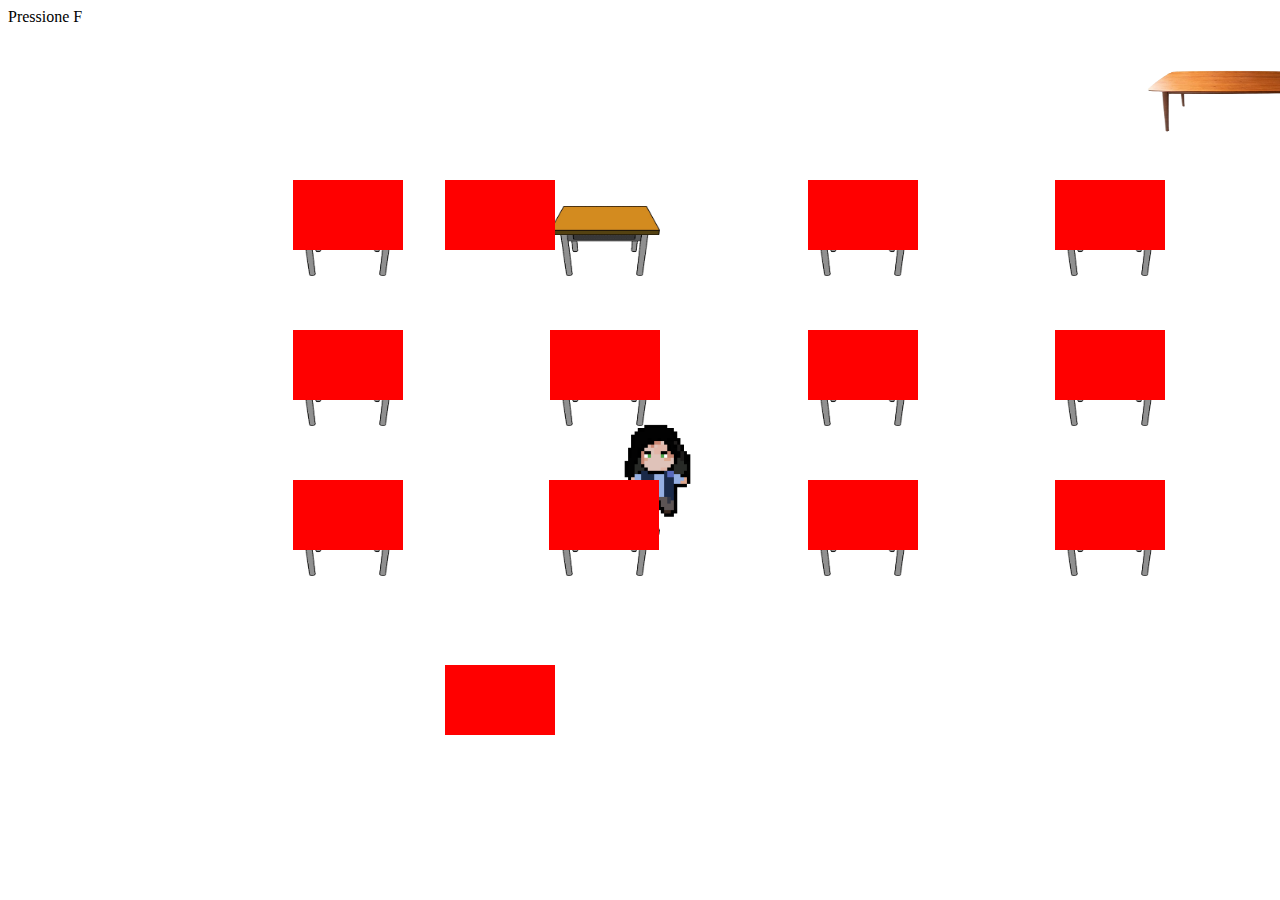
<file: index.html>
<!DOCTYPE html>
<html lang="en">
<head>
    <meta charset="UTF-8">
    <meta name="viewport" content="width=device-width, initial-scale=1.0">
    <title>Sala 1</title>
    <link rel="stylesheet" href="./style.css/style.css">
</head>
<body>

    <div id="square"><img src="./img/didmitrinho (1).gif" width="105px" alt=""></div>
    <div id="message">Pressione F</div>

    <button id="press-f-button" hidden>Pressione F</button>
    <input type="text" id="textbox" hidden placeholder="Digite algo...">
   
   
    <div class="mesa1" id="mesa">
        <img src="./img/mesa.png" alt="" height="70px" width="110px">
    </div>
    <div class="mesa2" id="mesa">
        <img src="./img/mesa.png" alt="" height="70px" width="110px">
    </div>
    <div class="mesa3" id="mesa">
        <img src="./img/mesa.png" alt="" height="70px" width="110px">
    </div>
    <div class="mesa4" id="mesa">
        <img src="./img/mesa.png" alt="" height="70px" width="110px">
    </div>
    <div class="mesa5" id="mesa">
        <img src="./img/mesa.png" alt="" height="70px" width="110px">
    </div>
    <div class="mesa6" id="mesa">
        <img src="./img/mesa.png" alt="" height="70px" width="110px">
    </div>
    <div class="mesa7" id="mesa">
        <img src="./img/mesa.png" alt="" height="70px" width="110px">
    </div>
    <div class="mesa8" id="mesa">
        <img src="./img/mesa.png" alt="" height="70px" width="110px">
    </div>
    <div class="mesa9" id="mesa">
        <img src="./img/mesa.png" alt="" height="70px" width="110px">
    </div>
    <div class="mesa10" id="mesa">
        <img src="./img/mesa.png" alt="" height="70px" width="110px">
    </div>
    <div class="mesa11" id="mesa">
        <img src="./img/mesa.png" alt="" height="70px" width="110px">
    </div>
    <div class="mesa12" id="mesa">
        <img src="./img/mesa.png" alt="" height="70px" width="110px">
    </div>

    <div class="mesaProf">
        <img src="./img/mesaProf2.png" alt="" height="85px" width="205px">
    </div>
    
    <script src="./script.js/script.js"></script>

<div class="obstacle" style="width: 110px; height: 70px; left: 863px; top: 215px;"></div>
<div class="obstacle" style="width: 110px; height: 70px; left: 863px; top: 365px;"></div>
<div class="obstacle" style="width: 110px; height: 70px; left: 1110px; top: 215px;"></div>
<div class="obstacle" style="width: 110px; height: 70px; left: 605px; top: 365px;"></div>
<div class="obstacle" style="width: 110px; height: 70px; left: 1110px; top: 365px;"></div>
<div class="obstacle" style="width: 110px; height: 70px; left: 348px; top: 215px;"></div>
<div class="obstacle" style="width: 110px; height: 70px; left: 604px; top: 515px;"></div>
<div class="obstacle" style="width: 110px; height: 70px; left: 348px; top: 515px;"></div>
<div class="obstacle" style="width: 110px; height: 70px; left: 500px; top: 215px;"></div>
<div class="obstacle" style="width: 110px; height: 70px; left: 1110px; top: 515px;"></div>
<div class="obstacle" style="width: 110px; height: 70px; left: 348px; top: 365px;"></div>
<div class="obstacle" style="width: 110px; height: 70px; left: 863px; top: 515px;"></div>

</body>
</html>
</file>
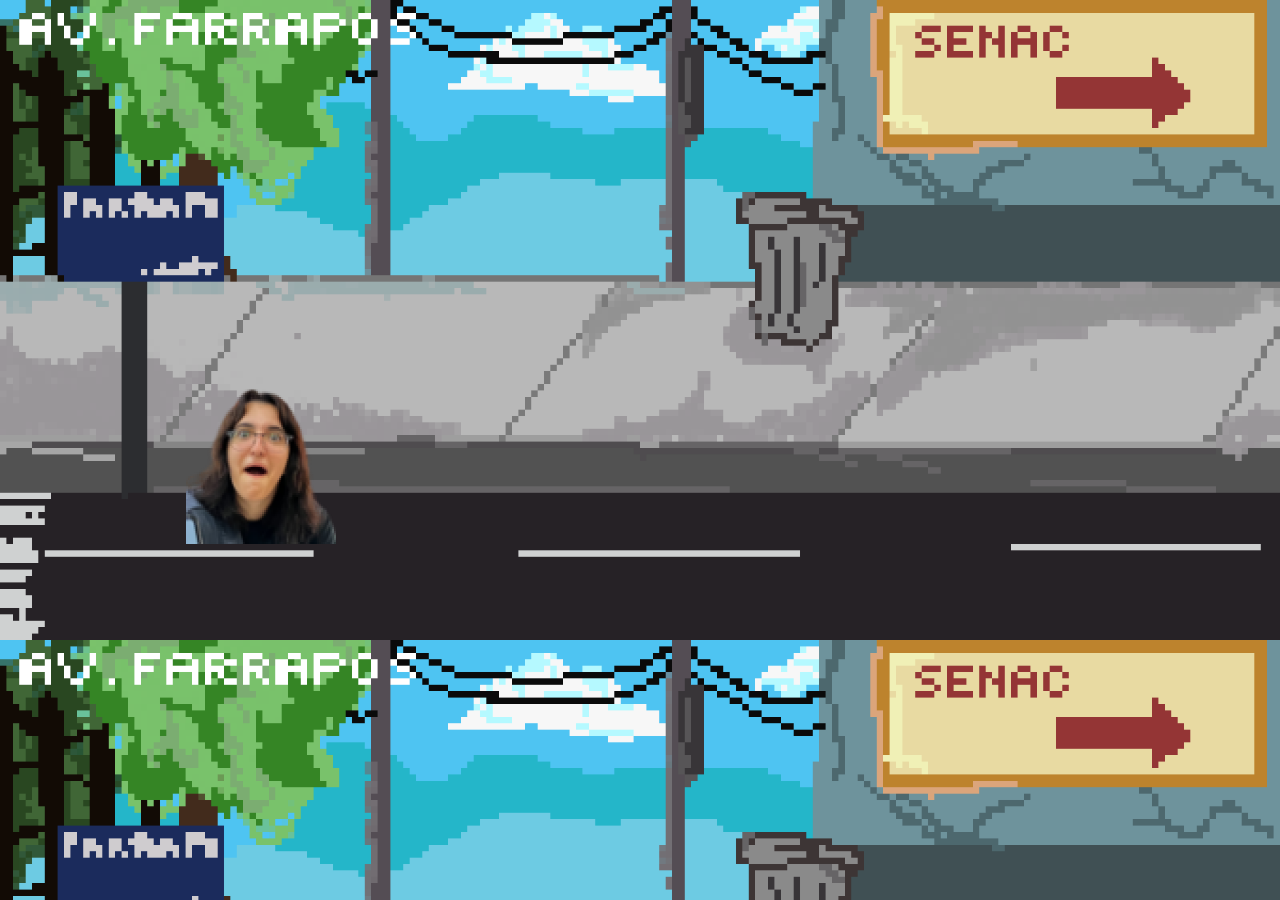
<file: teste seta/demetrius.html>
<!DOCTYPE html>
<html lang="pt-BR">
<head>
    <meta charset="UTF-8">
    <meta name="viewport" content="width=device-width, initial-scale=1.0">
    <title>Quadrado Móvel</title>
    <div id="square"><img src="./dimitri.png" width="150px" alt=""></div>
    <button id="actionButton" style="position: absolute; display: none; top: 40%; left: 95%; transform: translateX(-50%); padding: 10px 20px; background-color: #642e2e; color: white; border: none; border-radius: 3px; cursor: pointer;">(F) Entrar</button>
    <style>
        body {
            margin: 1px;
            overflow: hidden;
            background-size: cover;
            background-image: url(farrapada.png);
            background-color: #937d7d;
        }
        #square {
            position: absolute;
            width: 70px; /* largura do quadrado */
            height: 70px; /* altura do quadrado */ 
            top: 50%; /* posição inicial */
            left: 50%; /* posição inicial */
            transform: translate(-50%, -50%); /* centraliza o quadrado */
        }
    </style>
</head>
<body>

<script>
    const square = document.getElementById('square');
    const actionButton = document.getElementById('actionButton');
    let posX = window.innerWidth / 5 - 35; // posição inicial correta (centro)
    let posY = window.innerHeight / 2 - 35; // posição inicial correta (centro)
    const step = 20; // quantidade de movimento

    // Atualiza a posição inicial do quadrado
    square.style.left = `${posX}px`;
    square.style.top = `${posY}px`;

    window.addEventListener('keydown', (e) => {
        switch (e.key) {
            case 'w':
                posY = Math.max(posY - step, 200); // limite superior
                break;
            case 's':
                posY = Math.min(posY + step, window.innerHeight - 20 ); // limite inferior
                break;
            case 'a':
                posX = Math.max(posX - step, 100); // limite esquerdo
                break;
            case 'd':
                posX = Math.min(posX + step, window.innerWidth - 70); // limite direito
                break;
            case 'f':
                // Se a tecla F for pressionada, ativa o botão
                if (actionButton.style.display === 'block') {
                    window.location.href = 'julia.html'; // Substitua pelo link desejado
                }
                break;
        }

        // Atualiza a posição do quadrado
        square.style.left = `${posX}px`;
        square.style.top = `${posY}px`;

       
        if (posY < 270) { 
            actionButton.style.display = 'block'; // Exibe o botão
         if (posX < 290) 
            actionButton.style.display = 'block'; // Exibe o botão
        
        } else {
            actionButton.style.display = 'none'; // Oculta o botão
        }
    });
</script>

</body>
</html>
</file>
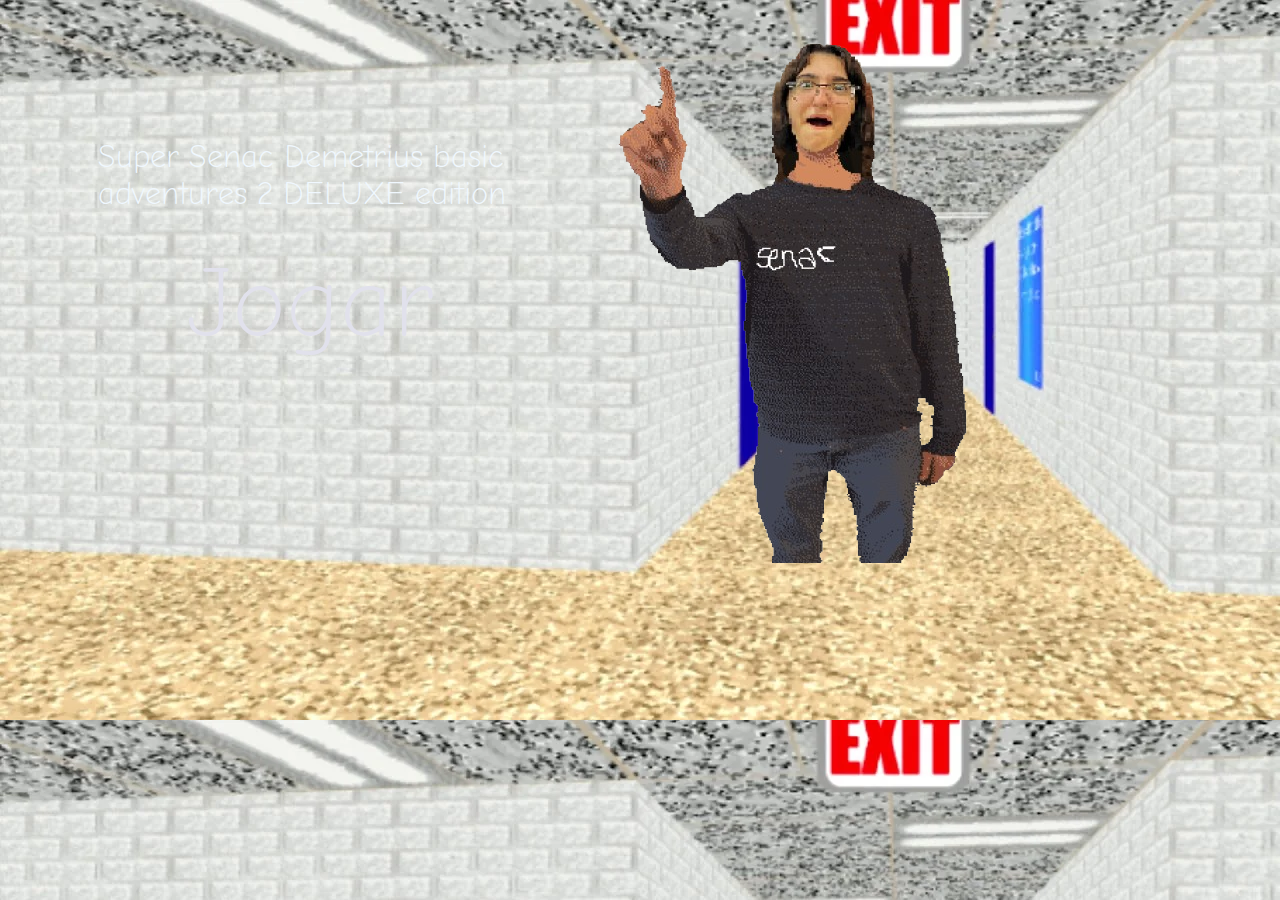
<file: teste seta/inicial.html>
<!DOCTYPE html>
<html lang="en">
<head>
    <meta charset="UTF-8">
    <meta name="viewport" content="width=device-width, initial-scale=1.0">
    <title>Document</title>
    <link rel="stylesheet" href="jogao.css">
    <link rel="preconnect" href="https://fonts.googleapis.com">
<link rel="preconnect" href="https://fonts.gstatic.com" crossorigin>
<link href="https://fonts.googleapis.com/css2?family=Alfa+Slab+One&family=Danfo&family=Londrina+Sketch&display=swap" rel="stylesheet">
<link rel="preconnect" href="https://fonts.googleapis.com">
<link rel="preconnect" href="https://fonts.gstatic.com" crossorigin>
<link href="https://fonts.googleapis.com/css2?family=Alfa+Slab+One&family=Comic+Neue:ital,wght@0,300;0,400;0,700;1,300;1,400;1,700&family=Danfo&family=Londrina+Sketch&display=swap" rel="stylesheet">
</head>
<body>
    
    <div class="quadro">
        <H1 class="gay"> Super Senac Demetrius  basic adventures 2 DELUXE edition</H1>
      
        <a  class="botao" href="./demetrius.html">Jogar</a>
       
    </div>

    <div class="diminerd">
        <img src="Captura_de_tela_2024-10-24_083220-removebg-preview (1).png">
    </div>
  
</body>
</html>
</file>
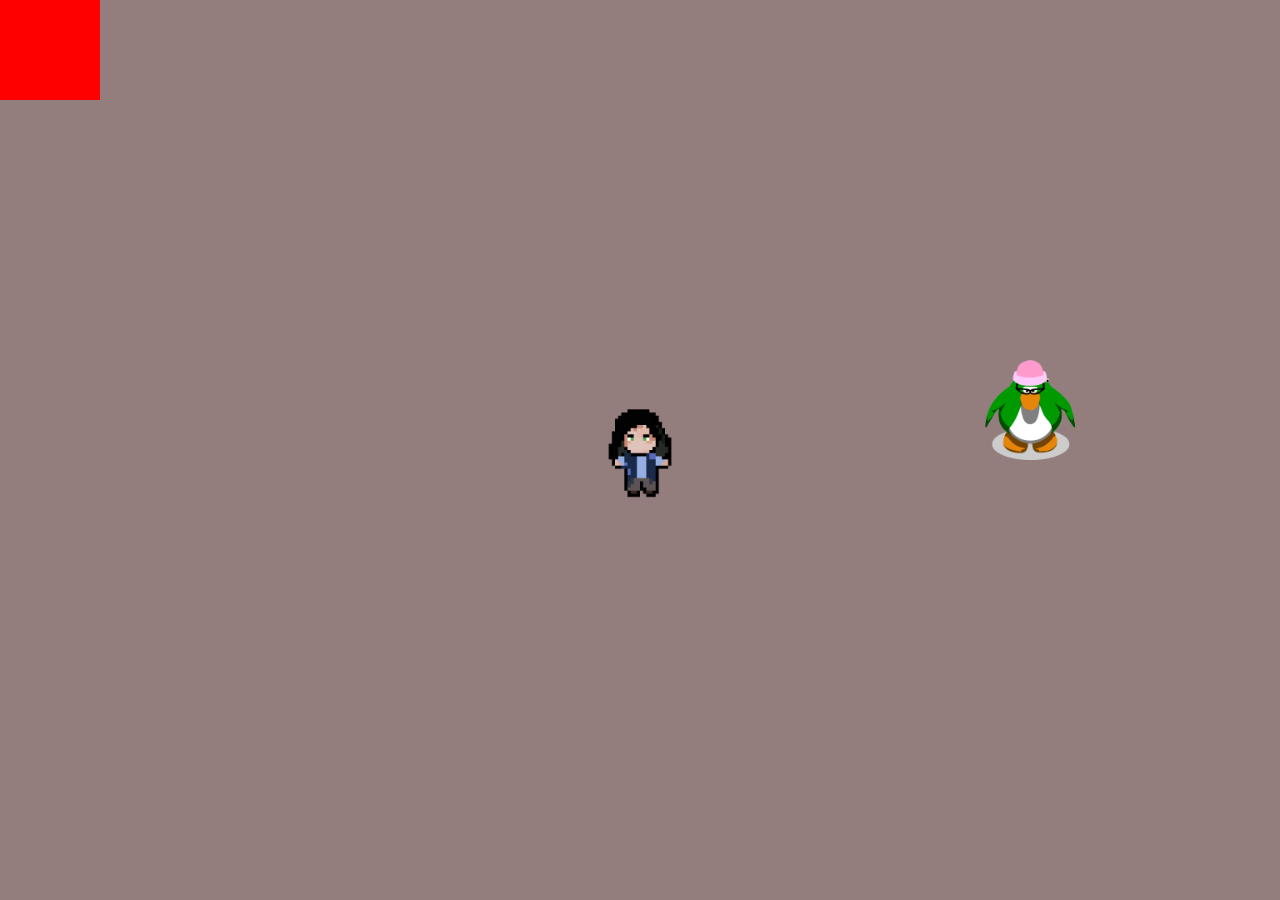
<file: teste seta/meudeus.html>
<!DOCTYPE html>
<html lang="pt-BR">
<head>
    <meta charset="UTF-8">
    <meta name="viewport" content="width=device-width, initial-scale=1.0">
    <title>Quadrado Móvel</title>
    <style>
        * {
            cursor: url('png-clipart-club-penguin-island-flathead-grey-mullet-fish-dead-fish-game-animals.png'), auto;
        }

        .tia {
            position: absolute;
            width: 100px;
            height: 100px;
            top: 40%;
            right: 200px;
        }

        .entrada {
            display: block;
            height: 100%;
            width: 4%;
            background-color: rgb(202, 188, 159);
            position: relative;
            padding-top: 50%;
            margin-right: 20px;
        }

        .door {
            position: absolute;
            width: 40px;
            height: 28%;
            background-color: rgb(32, 14, 3);
            top: 50%;
            left: 65%;
            transform: translate(-50%, -50%);
        }

        body {
            margin: 0;
            padding: 0;
            overflow: hidden;
            background-image: url('https://i.pinimg.com/564x/20/76/73/207673d5352a495fcfb62e1b4bb81e5c.jpg');
            background-color: #937d7d;
        }

        .armario2 {
            display: block;
            float: left;
            height: 20%;
            width: 18%;
            margin-top: 0%;
        }

        #square {
            position: absolute;
            width: 100px;
            height: 100px;
            top: 50%;
            left: 50%;
            transform: translate(-50%, -50%);
        }

        #square img {
            width: 100%;
            height: 100%;
        }
    </style>
</head>
<body>

<canvas id="Canva" width="100" height="100" style="background-color: red;"></canvas> <!-- Tamanho da tela -->

<canvas id="gameCanvas" width="80" height="60"></canvas>
<div id="square">
    <img id="square-gif" src="./dimiparado.png" width="70" alt="Personagem">
</div>

<img class="tia" src="tiaartic.png" alt="Tia">

<script>
    const square = document.getElementById('square');
    const squareGif = document.getElementById('square-gif');
    const tia = document.querySelector('.tia'); // Elemento Tia
    const ctx = document.getElementById('Canva').getContext('2d');

    let posX = square.offsetLeft;  // Posição inicial do personagem
    let posY = square.offsetTop;   // Posição inicial do personagem
    const step = 15;               // Quantidade de movimento em pixels
    const width = square.offsetWidth;  // Largura do quadrado
    const height = square.offsetHeight; // Altura do quadrado
    let gifAtivo = false;  // Controle do gif (ativo ou parado)

    // Variável para armazenar se as teclas estão pressionadas
    let movingKeys = {
        w: false,
        a: false,
        s: false,
        d: false
    };

    // Função que verifica a colisão entre o personagem e a Tia
    function verificarColisao() {
        const rectPersonagem = square.getBoundingClientRect();
        const rectTia = tia.getBoundingClientRect();

        // Verifica se o personagem colidiu com a "tia"
        return !(rectPersonagem.right <= rectTia.left || 
                 rectPersonagem.left >= rectTia.right || 
                 rectPersonagem.bottom <= rectTia.top || 
                 rectPersonagem.top >= rectTia.bottom);
    }

    // Função para mover o personagem
    function moverPersonagem() {
        // Verifica se as teclas estão pressionadas e move o personagem
        if (movingKeys.w && !verificarColisao()) {
            posY = Math.max(posY - step, -210);  // Limite superior
            gifAtivo = true;
            squareGif.src = './dimi de costa (1).gif';
        }
        if (movingKeys.s && !verificarColisao()) {
            posY = Math.min(posY + step, window.innerHeight - height, 200);  // Limite inferior
            gifAtivo = true;
            squareGif.src = './didmitrinho (1).gif';
        }
        if (movingKeys.a && !verificarColisao()) {
            posX = Math.max(posX - step, -620);  // Limite esquerdo
            squareGif.src = './dimi esq.gif';
            square.style.transform = `translate(${posX}px, ${posY}px) rotateY(180deg)`;
            gifAtivo = true;
        }
        if (movingKeys.d && !verificarColisao()) {
            posX = Math.min(posX + step, window.innerWidth - width, 500);  // Limite direito
            squareGif.src = './dimi dir.gif';
            square.style.transform = `translate(${posX}px, ${posY}px) rotateY(0deg)`;
            gifAtivo = true;
        }

        // Atualiza a posição do quadrado
        square.style.transform = `translate(${posX}px, ${posY}px)`;
    }

    // Detecta quando uma tecla é pressionada
    window.addEventListener('keydown', (e) => {
        if (['w', 'a', 's', 'd'].includes(e.key)) {
            movingKeys[e.key] = true;
            moverPersonagem();
        }
    });

    // Detecta quando uma tecla é liberada
    window.addEventListener('keyup', (e) => {
        if (['w', 'a', 's', 'd'].includes(e.key)) {
            movingKeys[e.key] = false;
        }

        // Se nenhuma tecla de movimento for pressionada, o gif será parado
        if (!Object.values(movingKeys).includes(true)) {
            gifAtivo = false;
            squareGif.src = './dimiparado.png'; // Coloca a imagem estática quando o gif não está em movimento
        }
    });

</script>

</body>
</html>
</file>
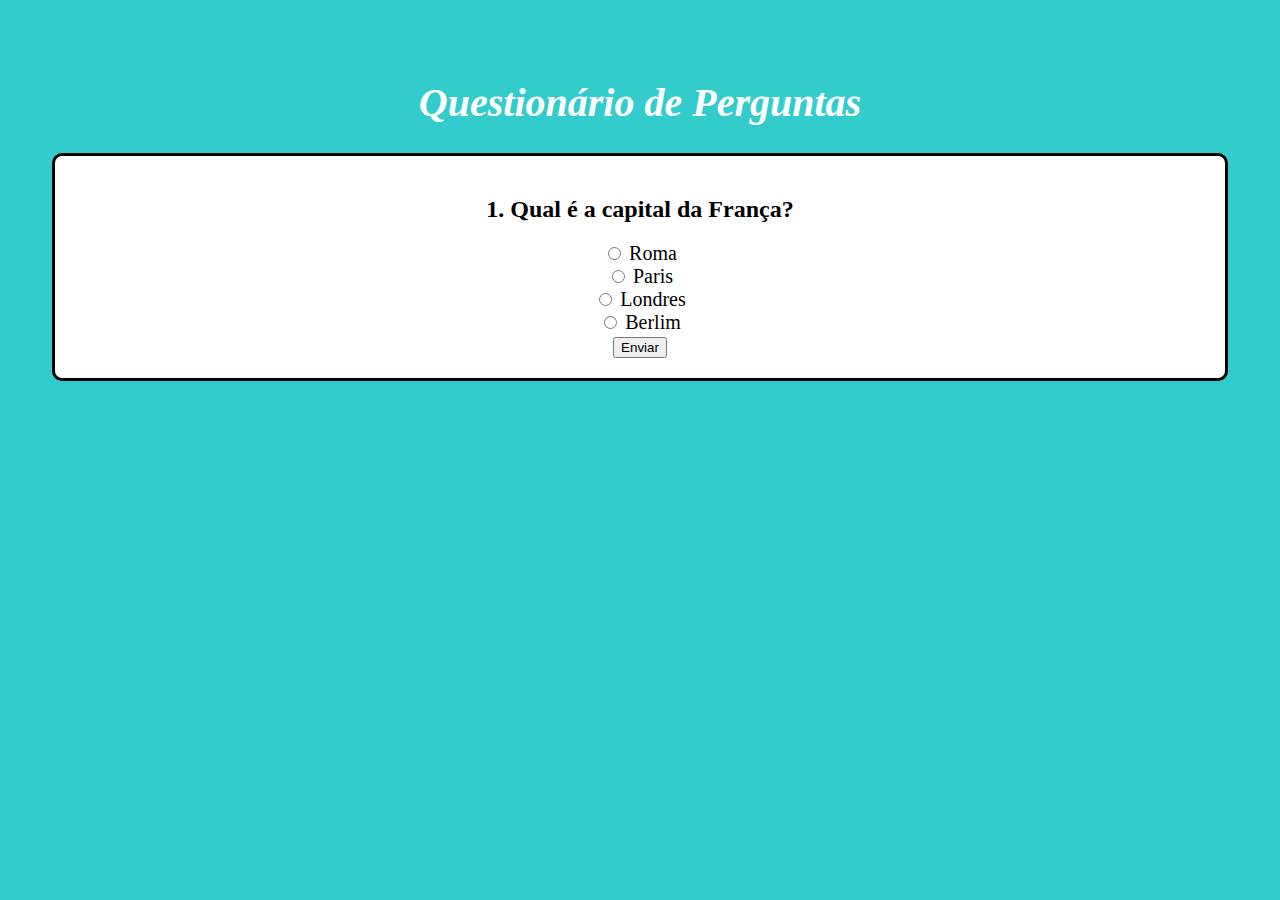
<file: teste seta/perguntas.html>
<!DOCTYPE html>
<html lang="pt-br">
<head>
    <meta charset="UTF-8">
    <meta name="viewport" content="width=device-width, initial-scale=1.0">
    <title>Questionário</title>
    <style>
       @keyframes color {
          0%   { background: #33CCCC; }
          20%  { background: #33CC36; }
          40%  { background: #B8CC33; }
          60%  { background: #FCCA00; }
          80%  { background: #33CC36; }
          100% { background: #33CCCC; }
      }

      h1 {
          text-align: center;
          font-family: 'Kavoon', sans-serif;
          font-size: 2.5em;
          color: white;
      }

      body {
          font-family: Arial, sans-serif;
          margin: 20px;
          background: #33CCCC; /* Fallback */
          animation: color 9s infinite linear;
          padding: 2em;
      }

      .conteudo {
          display: none;
      }

      .resposta-correta {
          color: green;
      }

      .resposta-errada {
          color: red;
      }

      h1 {
          font-family: "Comic Neue", cursive;
          font-weight: 700;
          font-style: italic;
          text-align: center;
      }

      h2 {
          font-family: "Comic Neue", cursive;
          text-align: center;
      }

      /* Aplicando borda nas perguntas com borda menor nas laterais */
      #borda {
          border: 3px solid black; /* Borda de 3px, cor preta */
          padding: 20px 10px; /* 20px nas partes superior e inferior, 10px nas laterais */
          margin: 20px 0; /* Espaçamento acima e abaixo */
          border-radius: 10px; /* Bordas arredondadas */
          background-color: #fff; /* Cor de fundo para contraste */
      }

      form {
          font-size: 20px;
          text-align: center;
          font-family: "Comic Neue", cursive;
      }

    </style>
</head>
<body>
    <h1>Questionário de Perguntas</h1>
    
    <div id="pergunta1" class="pergunta">
        <div id="borda">
            <h2>1. Qual é a capital da França?</h2>
            <form>
                <label><input type="radio" name="resposta1" value="errado1"> Roma</label><br>
                <label><input type="radio" name="resposta1" value="correto"> Paris</label><br>
                <label><input type="radio" name="resposta1" value="errado2"> Londres</label><br>
                <label><input type="radio" name="resposta1" value="errado3"> Berlim</label><br>
                <button type="button" onclick="verificarResposta(1)">Enviar</button>
            </form>
        </div>
    </div>

    <div id="pergunta2" class="pergunta conteudo">
        <div id="borda">
            <h2>2. Qual é a capital do Japão?</h2>
            <form>
                <label><input type="radio" name="resposta2" value="errado1"> Pequim</label><br>
                <label><input type="radio" name="resposta2" value="correto"> Tóquio</label><br>
                <label><input type="radio" name="resposta2" value="errado2"> Seul</label><br>
                <label><input type="radio" name="resposta2" value="errado3"> Bangcoc</label><br>
                <button type="button" onclick="verificarResposta(2)">Enviar</button>
            </form>
        </div>
    </div>

    <div id="pergunta3" class="pergunta conteudo">
        <div id="borda">
            <h2>3. Qual é a capital do Brasil?</h2>
            <form>
                <label><input type="radio" name="resposta3" value="errado1"> São Paulo</label><br>
                <label><input type="radio" name="resposta3" value="correto"> Brasília</label><br>
                <label><input type="radio" name="resposta3" value="errado2"> Rio de Janeiro</label><br>
                <label><input type="radio" name="resposta3" value="errado3"> Salvador</label><br>
                <button type="button" onclick="verificarResposta(3)">Enviar</button>
            </form>
        </div>
    </div>

    <div id="resposta-correta" class="conteudo">
        <h2 class="resposta-correta">Parabéns, você acertou!</h2>
        <p>A resposta está correta. Você vai para a próxima pergunta.</p>
    </div>

    <div id="resposta-errada" class="conteudo">
        <h2 class="resposta-errada">Resposta Errada!</h2>
        <p>A resposta que você escolheu está incorreta. Você será redirecionado para outra página.</p>
    </div>

    <script>
        function verificarResposta(pergunta) {
            const respostas = document.getElementsByName(`resposta${pergunta}`);
            let selecionada;

            for (let i = 0; i < respostas.length; i++) {
                if (respostas[i].checked) {
                    selecionada = respostas[i].value;
                    break;
                }
            }

            
            document.getElementById(`pergunta${pergunta}`).style.display = "none";

        
            if (selecionada === "correto") {
                document.getElementById("resposta-correta").style.display = "block";
                setTimeout(() => {
                    document.getElementById("resposta-correta").style.display = "none";
                    
                    if (pergunta < 3) {
                        document.getElementById(`pergunta${pergunta + 1}`).style.display = "block";
                    } else {
                        
                        alert("Você completou o questionário!");
                    }
                }, 2000); 
            } else {
              
                window.location.href = "demetrius.html";
            }
        }
    </script>
</body>
</html>
</file>
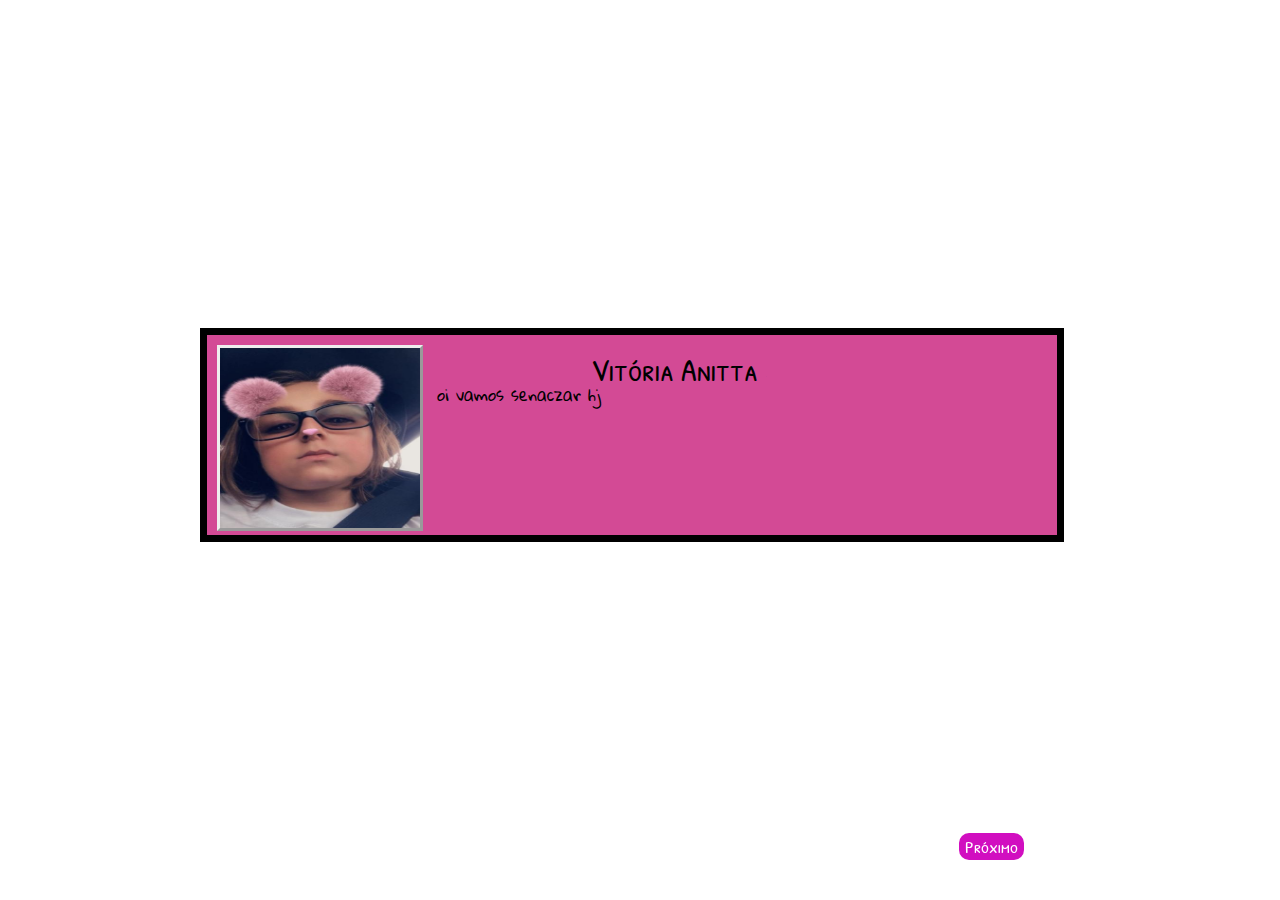
<file: teste seta/programa.html>
<!DOCTYPE html>
<html lang="en">
<head>
    <meta charset="UTF-8">
    <meta name="viewport" content="width=device-width, initial-scale=1.0">
    <title>Document</title>
    <link rel="preconnect" href="https://fonts.googleapis.com">
<link rel="preconnect" href="https://fonts.gstatic.com" crossorigin>
<link href="https://fonts.googleapis.com/css2?family=Alfa+Slab+One&family=Comic+Neue:ital,wght@0,300;0,400;0,700;1,300;1,400;1,700&family=Danfo&family=Gloria+Hallelujah&family=Londrina+Sketch&family=Rubik+Wet+Paint&display=swap" rel="stylesheet">
<link rel="preconnect" href="https://fonts.googleapis.com">
<link rel="preconnect" href="https://fonts.gstatic.com" crossorigin>
<link href="https://fonts.googleapis.com/css2?family=Alfa+Slab+One&family=Comic+Neue:ital,wght@0,300;0,400;0,700;1,300;1,400;1,700&family=Danfo&family=Gloria+Hallelujah&family=Londrina+Sketch&family=Patrick+Hand+SC&family=Rubik+Wet+Paint&display=swap" rel="stylesheet">



</head>
<body>
    <div class="textbox" >
        <H1 class="texto"> oi vamos senaczar hj</H1>
        <H1 class="name">  Vitória Anitta</H1>
        
        <img id="fototia" src="kid.jpg">
        <button class="botao" onclick="mudarTexto()">Próximo</button>
       
       
        
    </div>

    
</body>

</html>

<style>
   .botao {
    font-family: "Patrick Hand SC", cursive;
    color: rgb(181, 126, 160);
    position: fixed; /* Fix the position */
    bottom: 40px;    /* Space from the bottom of the screen */
    right: 20%;     /* Space from the right side of the screen */
    
    background-color: #d10ec0; /* Green background */
    color: white; /* Text color */
    border: none;
    border-radius: 10px;
    font-size: large;
    cursor: pointer;
            
            
        }
.texto{
    display: block;
    position: absolute;
    padding-left: 27%;
   margin-top: 5%;
    font-family: "Gloria Hallelujah", cursive;
    font-size: medium;
font-weight: 200;
font-style: normal;

}


    .textbox{
        position: fixed;
        
        display: block;
        margin-top: 25%;
        /*font-family: "Gloria Hallelujah", cursive;
font-weight: 400;
font-style: normal;*/

  

        height: 200px;
        width: 850px;margin-left: 15%;
        background-color: rgb(211, 74, 149);
        border-color: rgb(144, 102, 80); 
        border:7px;
        border-style: solid ;  
         }

         .name{
            position: fixed;
            font-family: "Patrick Hand SC", cursive;
  font-weight: 400;
  font-style: normal;
  margin-left:30%;  
  margin-top:1%;

         }
         

         #fototia{
            border-style: outset;
        display: block;
            width: 200px;
            height: 180px;
            margin-top: 10px;
            margin-left: 10px;
         }
         
</style>
<script>
const textos = [
            "Aff vc é aluno novo na escola né",
            "vamos estudar!",
            "meu nome é Vitória e eu sou do programa do senac"
            
        ];

         // Variável para controlar o índice do texto atual
         let indiceTexto = 0;

         function mudarTexto() {
            document.querySelector('.texto').textContent = "Bem-vindo, Dimitri! Vamos começar o aprendizado.";
        }
// Função para mudar o texto
function mudarTexto() {
    // Atualiza o texto do elemento com a classe .texto com o texto atual do array
    document.querySelector('.texto').textContent = textos[indiceTexto];
    
    // Incrementa o índice para o próximo texto
    indiceTexto++;

    // Se o índice for maior ou igual ao número de textos, volta ao início
    if (indiceTexto >= textos.length) {
        indiceTexto = 0;
    }
}


    </script>
</file>
<file: style.css/style.css>
body{
    background-image: url(https://i.pinimg.com/564x/7d/1c/54/7d1c547e966595ed9e98f4b6d55b61f8.jpg);
}

#square {
    position: absolute;
    width: 70px; 
    height: 70px; 
    top: 50%; /* posição inicial */
    left: 50%; /* posição inicial */
    transform: translate(-50%, -50%); /* centraliza o quadrado */
}

.obstacle {
    position: absolute;
    width: 50px;
    height: 50px;
    background-color: red;
    top: 20%;
    left: 70%;
    transform: translate(-50%, -50%);
}

button, input {
    margin-top: 20px;
    padding: 10px;
    font-size: 16px;
}

.hidden {
display: none;
}

/*------------------------------------------------------------------------------------------------------*/

.mesa1{
    display: block;
    width: 110px;
    height: 70px;
    margin-left: 542px;
    margin-top: 180px;
}

.mesa2{
    display: block;
    width: 110px;
    height: 70px;
    margin-left: 800px;
    margin-top: -70px;
}

.mesa3{
    display: block;
    width: 110px;
    height: 70px;
    margin-left: 542px;
    margin-top: 80px;
    
}

.mesa4{
    display: block;
    width: 110px;
    height: 70px;
    margin-left: 800px;
    margin-top: -70px;
}

.mesa5{
    display: block;
    width: 110px;
    height: 70px;
    margin-left: 542px;
    margin-top: 80px;
}

.mesa6{
    display: block;
    width: 110px;
    height: 70px;
    margin-left: 800px;
    margin-top: -70px;
}

.mesa7{
    display: block;
    width: 110px;
    height: 70px;
    margin-left: 285px;
    margin-top: -370px;
}

.mesa8{
    display: block;
    width: 110px;
    height: 70px;
    margin-left: 285px;
    margin-top: 80px;
}

.mesa9{
    display: block;
    width: 110px;
    height: 70px;
    margin-left: 285px;
    margin-top: 80px;
}

.mesa10{
    display: block;
    width: 110px;
    height: 70px;
    margin-top: -370px;
    margin-left: 1047px;
}

.mesa11{
    display: block;
    width: 110px;
    height: 70px;
    margin-top: 80px;
    margin-left: 1047px;
}

.mesa12{
    display: block;
    width: 110px;
    height: 70px;
    margin-top: 80px;
    margin-left: 1047px;
}

.mesaProf{
    display: block;
    width: 205px;
    height: 85px;
    margin-left: 1131px;
    margin-top: -526px;
}
</file>
<file: teste seta/jogao.css>
body{
    background-image: url("baldiiei.webp");
    
}


.quadro{
    width:600px;
    height: 350px;
    float: left;
    margin-top: 100px;
    color: blue;
   background-image: url("https://i0.wp.com/papelariacanaa.com/wp-content/uploads/2020/05/QN.jpg?fit=400%2C233&ssl=1");
   background-size: contain;

}


.botao{
   
    font-family: "Comic Neue", cursive;
    font-weight: 300;
    font-style: normal;
    
      background-color: blanchedalmond;

    text-decoration: none;
    display: block;
    padding-top: 2%;
    margin-left: 30%;
    color: rgb(225, 225, 236);
    border: none;

    font-size: 100px;
    background:none;
    width: 300px;
    height: 200px;

    
}
.diminerd{
    display: block;
    float: left;
   margin-top: 35px;
   
}
.gay{
    font-family: "Comic Neue", cursive;
    font-weight: 300;
    font-style: normal;
    color: aliceblue;
    display:block;
    padding-left: 15%;
    font-size: xx-large;
    margin-top: 5%;

}
.senaczada{
    position: relative;
    
   
   
}
</file>
